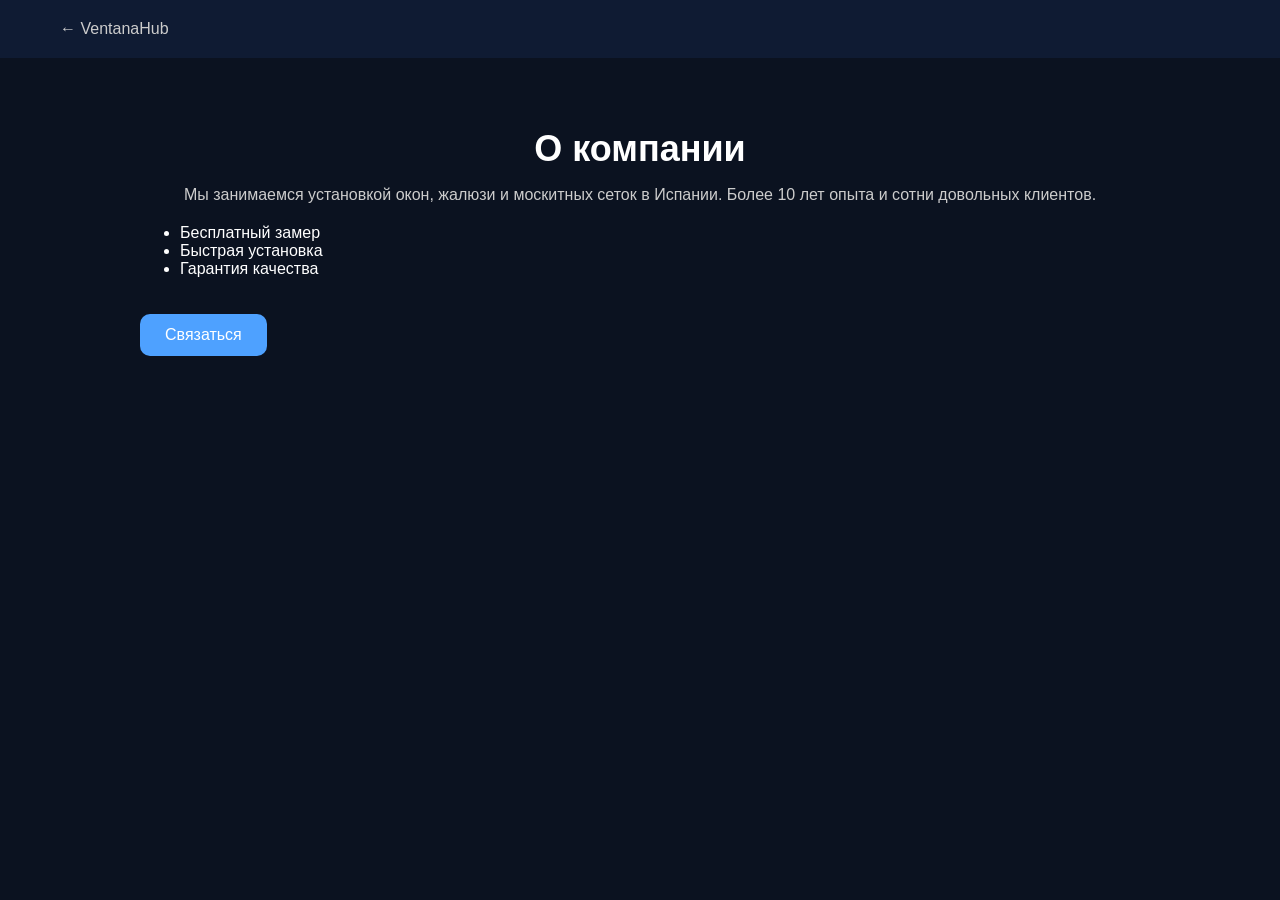
<file: about.html>
<!DOCTYPE html>
<html>
<head>
<meta charset="UTF-8">
<link rel="stylesheet" href="style.css">
<title>О нас</title>
</head>

<body>

<header class="header">
  <a href="index.html">← VentanaHub</a>
</header>

<section class="page">
  <h1>О компании</h1>

  <p>
  Мы занимаемся установкой окон, жалюзи и москитных сеток в Испании.
  Более 10 лет опыта и сотни довольных клиентов.
  </p>

  <ul>
    <li>Бесплатный замер</li>
    <li>Быстрая установка</li>
    <li>Гарантия качества</li>
  </ul>

  <a href="https://wa.me/34614577968" class="btn">Связаться</a>
</section>

</body>
</html>
</file>
<file: style.css>
body {
  margin:0;
  font-family:'Segoe UI', sans-serif;
  background:#0b1220;
  color:white;
}

.header {
  display:flex;
  justify-content:space-between;
  padding:20px 40px;
  background:#0f1b33;
}

.header a {
  color:#ccc;
  margin-left:20px;
  text-decoration:none;
}

.hero {
  height:60vh;
  background:url('https://images.unsplash.com/photo-1600585154340-be6161a56a0c') center/cover no-repeat;
  display:flex;
  align-items:center;
  justify-content:center;
  text-align:center;
  padding:20px;
}

.btn {
  background:#4ea1ff;
  padding:12px 25px;
  border-radius:10px;
  color:white;
  text-decoration:none;
}

.catalog {
  display:grid;
  grid-template-columns:repeat(auto-fit,minmax(300px,1fr));
  gap:30px;
  padding:50px;
}

.card img {
  display:block;
  width:100%;
  height:250px;
  object-fit:cover;
  border-radius:15px;
}

.advantages {
  display:flex;
  justify-content:center;
  gap:40px;
  padding:40px;
  background:#111c33;
}

.gallery img {
  width:100%;
  max-width:350px;
  height:220px;
  object-fit:cover;
  margin:10px;
  border-radius:10px;
}

.gallery img {
  width:300px;
  margin:10px;
  border-radius:10px;
}

.review-card {
  background:#111c33;
  padding:20px;
  border-radius:10px;
  margin:10px auto;
  max-width:400px;
}

.prices {
  padding:40px;
  text-align:center;
}

.whatsapp {
  position:fixed;
  bottom:20px;
  right:20px;
  background:#25D366;
  padding:15px;
  border-radius:50%;
}

section {
  padding:60px 20px;
}

.reviews, .prices {
  max-width:800px;
  margin:0 auto;
}

.page {
  max-width:1000px;
  margin:0 auto;
  padding:40px 20px;
}

.page h1 {
  text-align:center;
  font-size:36px;
  margin-bottom:10px;
}

.page p {
  text-align:center;
  color:#ccc;
  margin-bottom:20px;
}

.page img {
  width:100%;
  height:350px;
  object-fit:cover;
  border-radius:15px;
  margin:20px 0;
}

.features {
  display:grid;
  grid-template-columns:repeat(auto-fit,minmax(200px,1fr));
  gap:15px;
  margin:30px 0;
}

.features div {
  background:#111c33;
  padding:15px;
  border-radius:10px;
  text-align:center;
}

.btn {
  display:inline-block;
  margin-top:20px;
}

.slider {
  position:absolute;
  width:100%;
  height:100%;
  top:0;
  left:0;
}

.slide {
  position:absolute;
  width:100%;
  height:100%;
  background-size:cover;
  background-position:center;
  opacity:0;
  transition:0.8s;
}

.slide.active {
  opacity:1;
}

.hero {
  position:relative;
  height:70vh;
  display:flex;
  align-items:center;
  justify-content:center;
}

.hero-content {
  position:relative;
  z-index:2;
  text-align:center;
  background:rgba(0,0,0,0.4);
  padding:20px;
  border-radius:15px;
}

a {
  color: white;
  text-decoration: none;
}

a:visited {
  color: white;
}

a:hover {
  color: #4ea1ff;
  transition: 0.3s;
}
</file>
